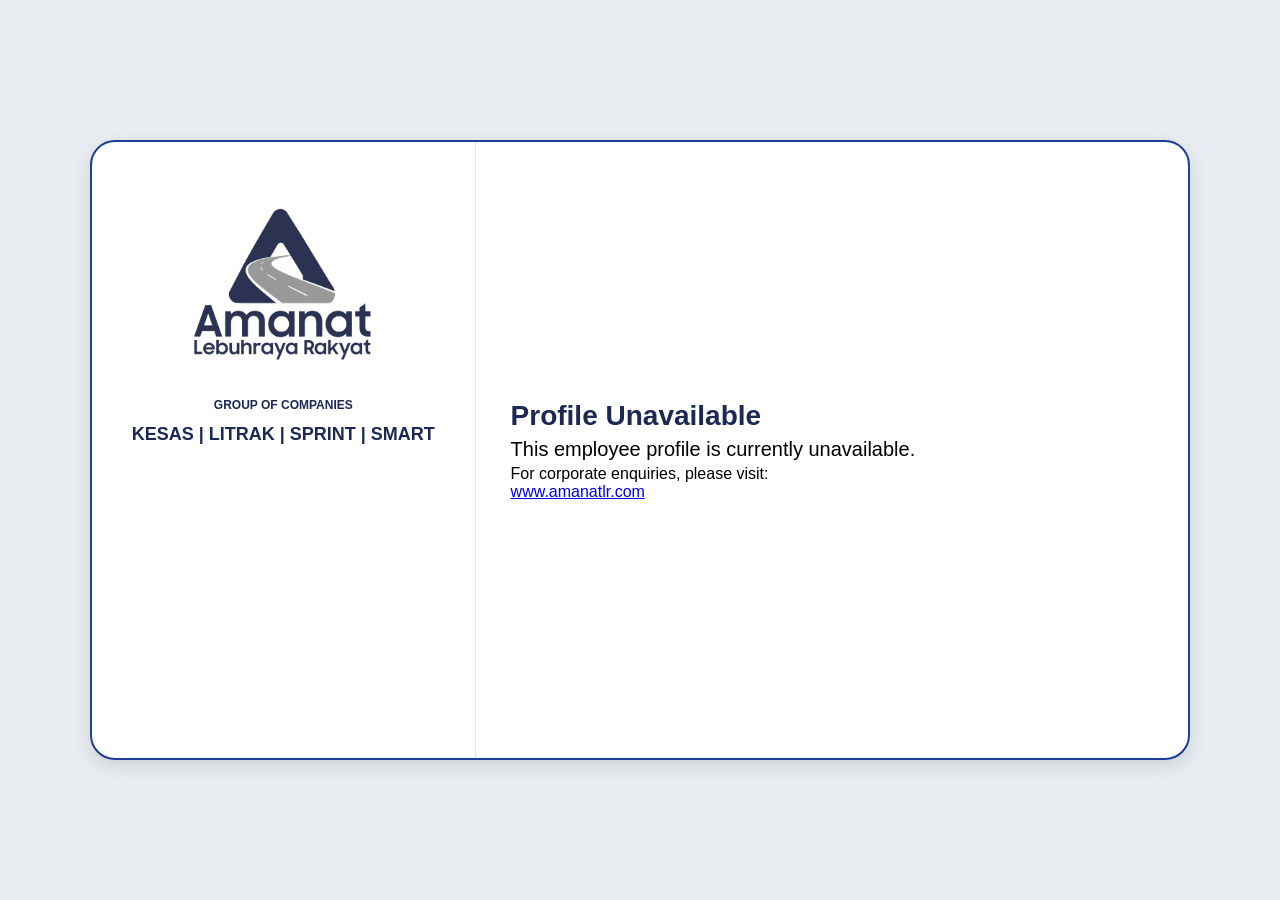
<file: invalid.html>
<!DOCTYPE html>
<html lang="en">

<head>

    <meta charset="UTF-8">

    <meta name="viewport"
          content="width=device-width, initial-scale=1.0">

    <title>ALR Digital Business Card</title>
    <link rel="icon" type="image/png" href="favicon.png">
    <link rel="stylesheet"
          href="style.css">

</head>

<body>

<div class="business-container">

    <div class="left-side">

        <div class="logo-section">

            <img src="logo.png"
                 alt="ALR Logo">

        </div>

        <div class="group-title">
            GROUP OF COMPANIES
        </div>

        <div class="group-companies">
            <span>KESAS | LITRAK | SPRINT | SMART</span>
        </div>

    </div>

    <div class="right-side">

        <div class="employee-panel">

            <h1>Profile Unavailable</h1>

            <h3>
                This employee profile is currently unavailable.
            </h3>

            <p>
                For corporate enquiries, please visit:
            </p>

            <a href="https://www.amanatlr.com"
               target="_blank">
                www.amanatlr.com

            </a>

        </div>

    </div>

</div>

</body>

</html>
</file>
<file: style.css>
* {
    margin: 0;
    padding: 0;
    box-sizing: border-box;
}

:root {
    --alr-blue: #1D2955;
    --light-grey: #f5f6f8;
}

body {
    margin:0;
    background: #e9edf2;
    height: 100vh;
    display:flex;
    justify-content:center;
    align-items:center;
    min-height:100vh;
    overflow:hidden;
    font-family:Arial, sans-serif;
}

/* MAIN CONTAINER */
.business-container {
    width:min(1100px,95vw);
    height:min(620px,90vh);
    background: white;
    border: 2px solid #1D3E97;
    border-radius: 25px;
    display: flex;
    overflow: hidden;
    box-shadow: 
        0 6px 18px rgba(0,0,0,.12);
}

/* LEFT PANEL */
.left-side {
    width: 35%;
    border-right:1px solid #e5e5e5;
    padding: 25px;
    box-sizing:border-box;
    display: flex;
    flex-direction: column;
    align-items: center;
    justify-content:flex-start;
    gap:12px;
}

.logo-section {
    margin-top:40px;
    margin-bottom:15px;
}

.logo-section img {
    width:180px;
    display: block;
    margin: auto;
}

.group-title {  
    font-size:12px;
    color: var(--alr-blue);
    font-weight: 700;
    margin-top:10px;
}

.group-companies {
    font-size:18px;
    color: var(--alr-blue);
    font-weight: 700;
    white-space:nowrap;
    margin-bottom:10px;
}

.qr-section {
    display:flex;
    justify-content:center;
    align-items:center;
    margin-top:20px;
}

.qr-section img {
    width:150px;
    height:150px;
    object-fit: contain;
}

/* RIGHT PANEL */
.right-side {
    width: 65%;
    padding: 35px;
    display: flex; 
    flex-direction: column;
    justify-content: center;
}

/* EMPLOYEE SECTION */
.employee-panel {
    width: 100%;
}

.employee-panel h1 {
    color: var(--alr-blue);
    font-size: 28px;
    font-weight: 700;
    margin-bottom:6px;
}

.employee-panel h2 {
    font-size: 18px;
    color: black;
    margin-bottom: 4px;
}

.employee-panel h3 {
    font-size: 20px;
    font-weight: 400;
    color: black;
    margin-bottom: 4px;
}

.employee-panel h4 {
    font-size:13px;
    font-weight:400;
    color:black;
    margin-bottom:30px;
}

.department {
    color: black;
    margin-bottom: 15px;
    font-size: 18px;
}

/* ADDRESS SECTION */
.address-section {
    background:#eaf2ff;
    border-left:4px solid #1D3E97;
    border-radius:16px;
    padding:14px;
    margin:12px 0;
    box-shadow: 
        0 2px 8px rgba(0,0,0,.08);;
    font-size:13px;
    line-height:1.4;
}

.address-section a {
    color: var(--alr-blue); 
    text-decoration: none;
    line-height: 1.4;
    display: block;
    font-size: 15px;
    border-bottom:none;
}

.address-section:hover {
    background: #eef2fa;
}

.address-section a:hover {
    color: var(--alr-blue);
    text-decoration: none;
}

.address-section a:visited {
    color: var(--alr-blue);
    text-decoration: none;
}

/* CONTACT SECTION */
.contact-list {
    margin-top:15px;
}

.contact-item {
    display:flex;
    align-items:center;
    gap:12px;
    margin-bottom: 8px;
    padding: 10px 14px;
    border-radius: 14px;
    transition: .2s ease;
}

.contact-item:hover {
    background: #eef4ff;
    box-shadow: 
        0 2px 8px rgba(0,0,0,.08);
    transform: translateY(-2px);
}

.icon {
    width: 25px;
    text-align: center;
    font-size: 22px;
    color: var(--alr-blue);
}

.contact-item a {
    display:block;
    width:100%;
    text-decoration:none;
    color:inherit;
}

.mobile-qr {
    display:none;
}

/* INVALID SECTION */
.invalid-panel {
    width:100%;
    max-width:500px;
    text-align:left;

}

.invalid-panel h1 {
    margin-bottom:10px;
}

.invalid-panel h3 {
    margin-bottom:10px;
    font-weight:normal;
}

/* TABLET */
@media(max-width:1024px){

.business-container {
    width:95vw;
    height:auto;
    min-height:600px;
}

.left-side {
    width:35%;
}

.right-side {
    width:65%;
}

}


/* MOBILE */
@media(max-width:768px){

body {
    padding:12px;
    overflow-x: hidden;
    overflow-y: auto;
    min-height: 100vh;
    align-items: flex-start;
}

.business-container {
    width:95vw;
    height:auto;
    min-height:auto;
    display: flex;
    flex-direction: column;
    margin-top: 20px;
    margin-bottom: 20px;
}

.left-side {
    width:100%;
    border-right:none;
    border-bottom:1px solid #e5e5e5;
    padding:20px;
}

.right-side {
    width:100%;
    padding:20px;
}

.logo-section img {
    width:100px;
}

.qr-section {
    display: none;
}

.qr-section img {
    width:110px;
    height:110px;
}

#preferredName,
#fullName{
    font-size:32px;
    line-height: 1.1;
}

.mobile-qr {
    display: block;
    text-align: center;
    margin-top: 20px;
}

.mobile-qr img {
    width: 140px;
    height: 140px;
}

}
</file>
